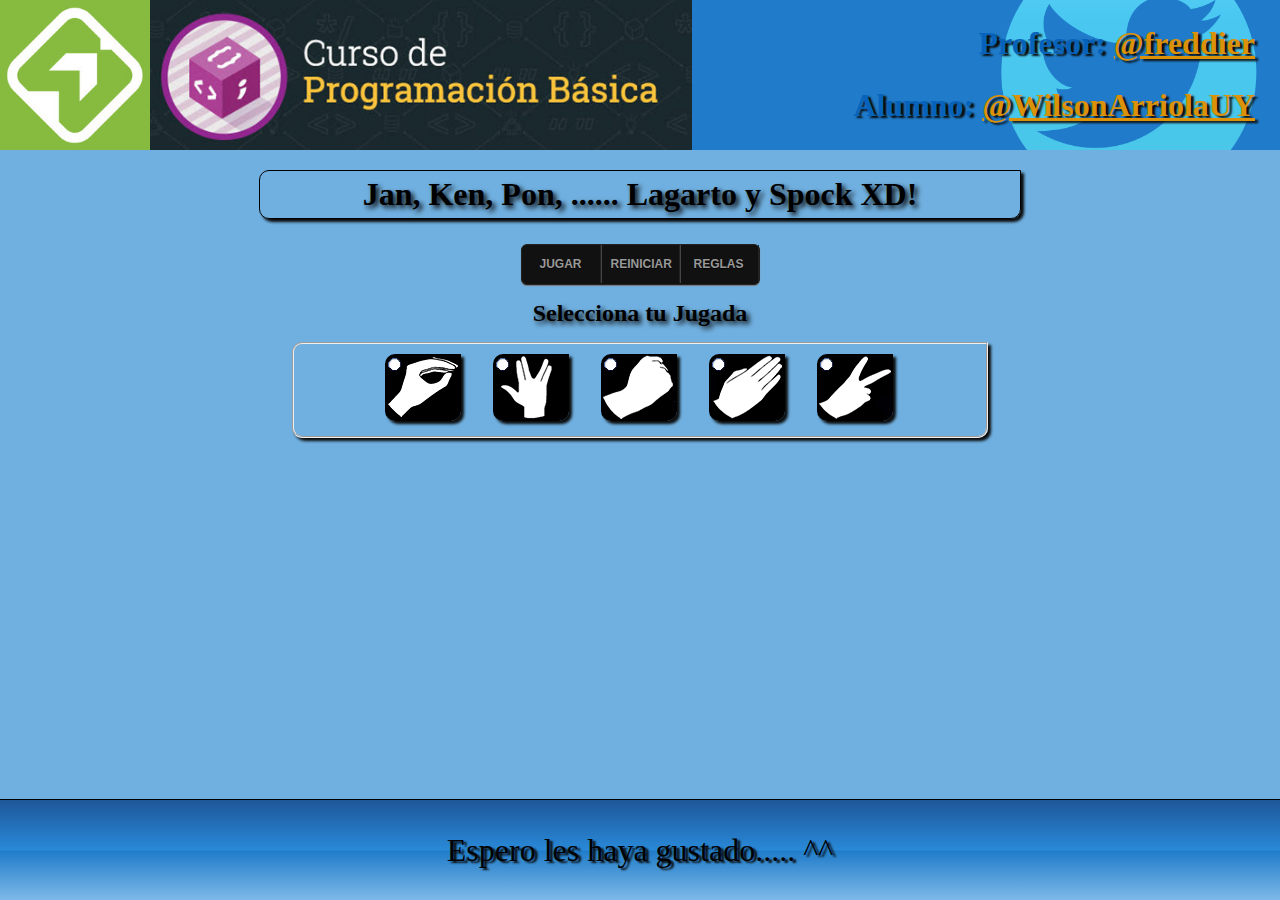
<file: index.html>
<!--
+ Programación Básica con Mejordandola: https://cursos.mejorando.la/
+ Script creado para el ejercicio de piedra, papel, tijera, lagarto, spock
+ ALumno: Wilson Denis Arriola @WilsonArriolaUY
+ Docente: John Freddy Vega @freddier
+ Octubre 2014
-->
<!DOCTYPE html>
<html>
<head>
	<meta charset="utf-8" />
	<title>Piedra, Papel y Tijera</title>
	<script type="text/javascript" src="js/piedra.js"></script>
	<link rel="stylesheet" href="css/css.css" />
</head>
<body>
	<header>
		<a href="https://cursos.mejorando.la/cursos/programacion-basica/"><img src="img/curso-mejorandola.jpg"></a>
		<a href="https://mejorando.la/"><img id="logo" src="img/logo_verde.jpg"></a>
		<div id="twitter">
			<p>Profesor: <a href="https://twitter.com/freddier">@freddier</a></p>
			<p>Alumno: <a href="https://twitter.com/WilsonArriolaUY">@WilsonArriolaUY</a></p>
		</div>
	</header>
	<div id="contenedorGeneral">
		<div id="contenedor">
			<div class="header"><h1>Jan, Ken, Pon, ...... Lagarto y Spock XD!</h1></div>
			<nav>
				<ul id="menu">
					<li><a href="#" onclick="jugar()">Jugar</a></li>
					<li><a href="#" onclick="reiniciar()">Reiniciar</a></li>
					<li><a href="#" onclick="ayuda()">Reglas</a></li>
				</ul>
				<div id="contenedorAyuda">
					<div id="alertasBotonCerrar"><a href="#" onclick="ayuda()"><img src="img/cerrar.png"></a></div>
					<div id="ayuda"><img src="img/piedra-papel-tijera-lagarto-spock.jpg"></div>
				</div>
				<div id="alertas">
					<div id="alertasConteendor">
						<div id="alertasBotonCerrar"><a href="#" onclick="cerrarAlertas()"><img src="img/cerrar.png"></a></div>
						<h2>Resultado:</h2>
						<div id="alertasMensaje">
						</div>
					</div>
				</div>
			</nav>
			<section>
				<div>
					<h2>Selecciona tu Jugada</h2>
					<fieldset id="jugador1">
						<label>
							<input type="radio" name="opcionJugador" value="lagarto" id="ckbLagarto" />
							<label for="lagarto"></label><img src="img/lagarto.png">
						</label>
						<label>
							<input type="radio" name="opcionJugador" value="spock" id="ckbSpock" />
							<label for="spock"></label><img src="img/spock.png">
						</label>
						<label>
							<input type="radio" name="opcionJugador" value="piedra" id="ckbPiedra" />
							<label for="piedra"></label><img src="img/piedra.png">
						</label>
						<label>
							<input type="radio" name="opcionJugador" value="papel" id="ckbPapel" />
							<label for="papel"></label><img src="img/papel.png">
						</label>
						<label>
							<input type="radio" name="opcionJugador" value="tijera" id="ckbTijera" />
							<label for="tijera"></label><img src="img/tijera.png">
						</label>
					</fieldset>
				</div>
			</section>
			<section>
				<div id="tabla">
				</div>
			</section>
		</div>
	</div>
	<footer><p>Espero les haya gustado..... ^^</p></footer>
</body>
</html>
</file>
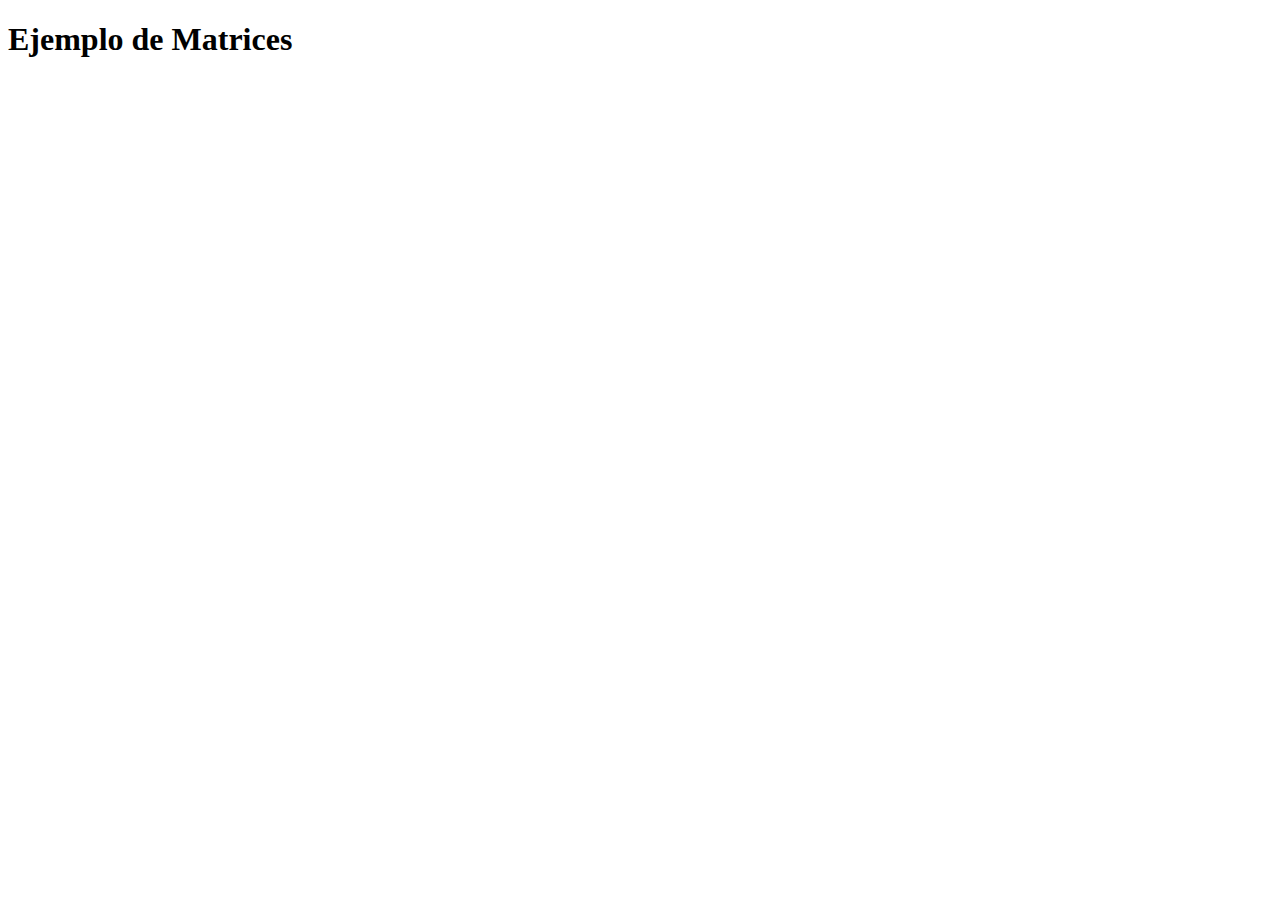
<file: clase 2/index.html>
<!DOCTYPE html>
<html>
<head>
	<meta charset="utf-8" />
	<title>Matrices</title>
	<script type="text/javascript" src="js/javascript.js"></script>
</head>
<body>
	<h1>Ejemplo de Matrices</h1>
</body>
</html>
</file>
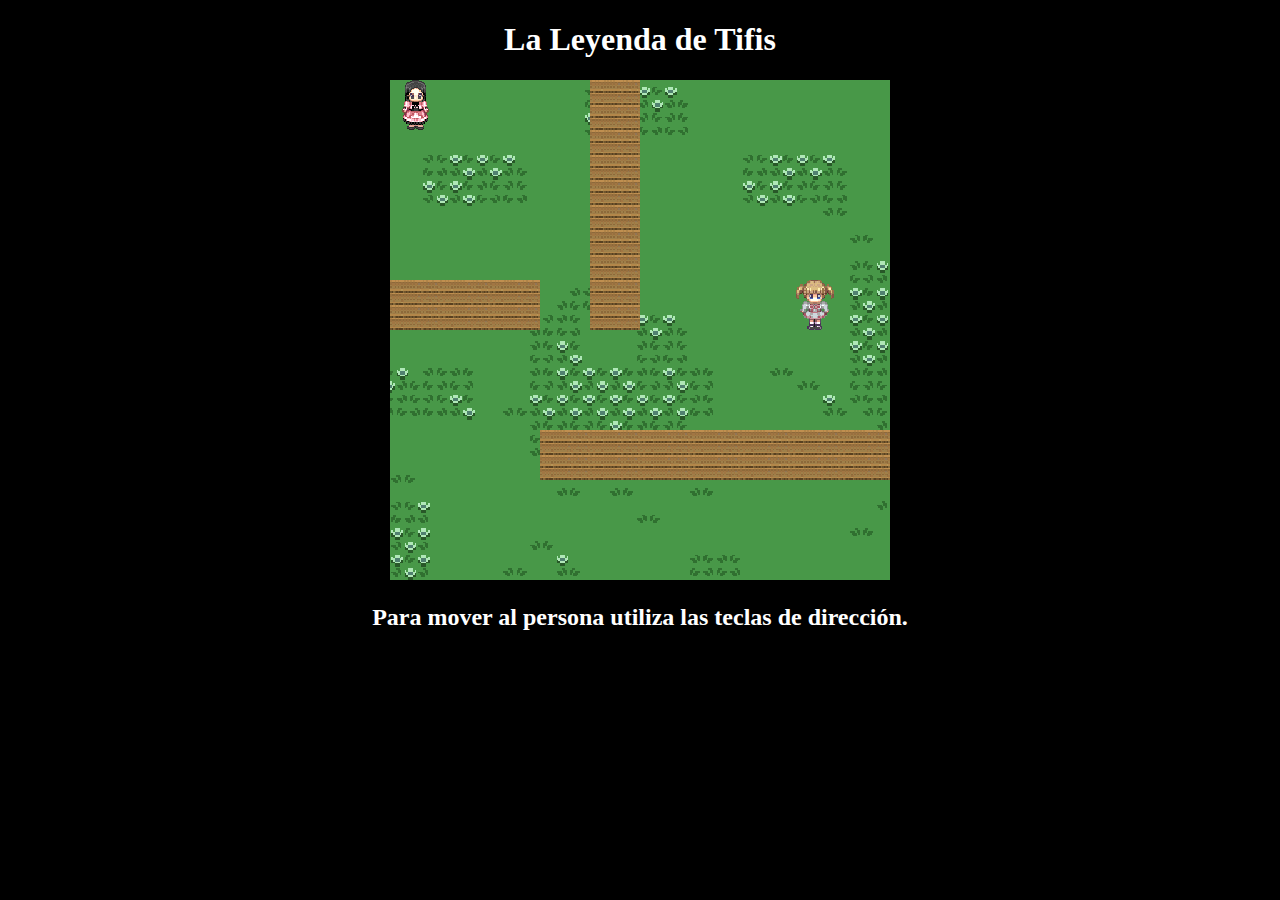
<file: clase 4/index.html>
<!DOCTYPE html>
<html>
<head>
	<meta charset="utf-8" />
	<title>La Leyenda de Tifis</title>
	<link rel="stylesheet" href="css/estilo.css" />
	<script type="text/javascript" src="js/javascript.js"></script>
</head>
<body>
	<!-- <p><input type="button" value="Mover" id="mover"></p> -->
	<!--<p><input type="text" id="valorx"><input type="text" id="valory"></p>-->
	<h1>La Leyenda de Tifis</h1>
	<canvas id="campo" width="500" height="500"></canvas>
	<h2>Para mover al persona utiliza las teclas de dirección.</h2>
	<script type="text/javascript">
		inicio();
	</script>
</body>
</html>
</file>
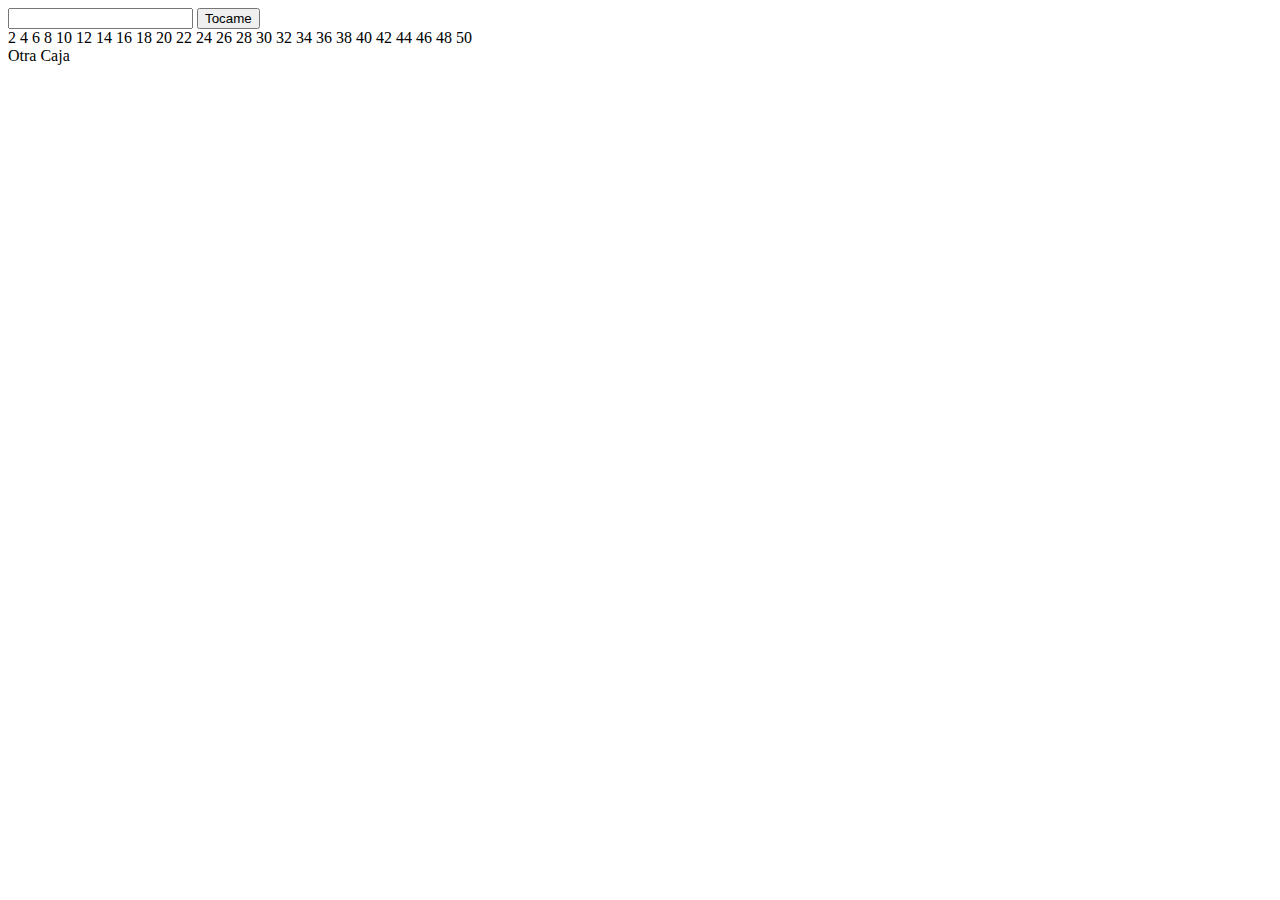
<file: clase 3/cilcos.html>
<!DOCTYPE html>
<html>
<head>
	<title>Ciclos</title>
	<script type="text/javascript">
	var c,t,b;

		function calcular(){
			// alert("Gracias por tocarme")
			// alert(t.value);
			var numero = Number(t.value);
			var calculo = 1;
			var n = 1;
			// while(n <= numero){
			// 	calculo = calculo * n;
			// 	n++;
			// }
			for(n=1; n <= numero; n++){
				calculo = calculo * n;
			}
			c.innerHTML = calculo;
		}

		function inicio(){
			c = document.getElementById("cajas");
			t = document.getElementById("alejandra");
			b = document.getElementById("botoncito");

			b.addEventListener("click", calcular);

			// var gritos = 10;

			// // while ocurre mientras la condución sea verdadera
			// while(gritos > 0){
			// 	// iteraciones
			// 	// c.innerHTML = c.innerHTML + "a";
			// 	c.innerHTML += "a";
			// 	// gritos = gritos - 1;
			// 	gritos --;
			// }
			// c.innerHTML += "h!";

			var	numero = 1;
			var residuo;
			while(numero <= 50){
				residuo = numero % 2;
				if(residuo == 0){
					c.innerHTML += " " + numero;
				}
				numero++;
			}
			//minuto 17
		}
	</script>
</head>
<body>
	<input type="text" id="alejandra" />
	<input type="button" id="botoncito" value="Tocame" />
	<div id="cajas"></div>
	<div>Otra Caja</div>
	<script type="text/javascript">
		inicio();
	</script>
</body>
</html>
</file>
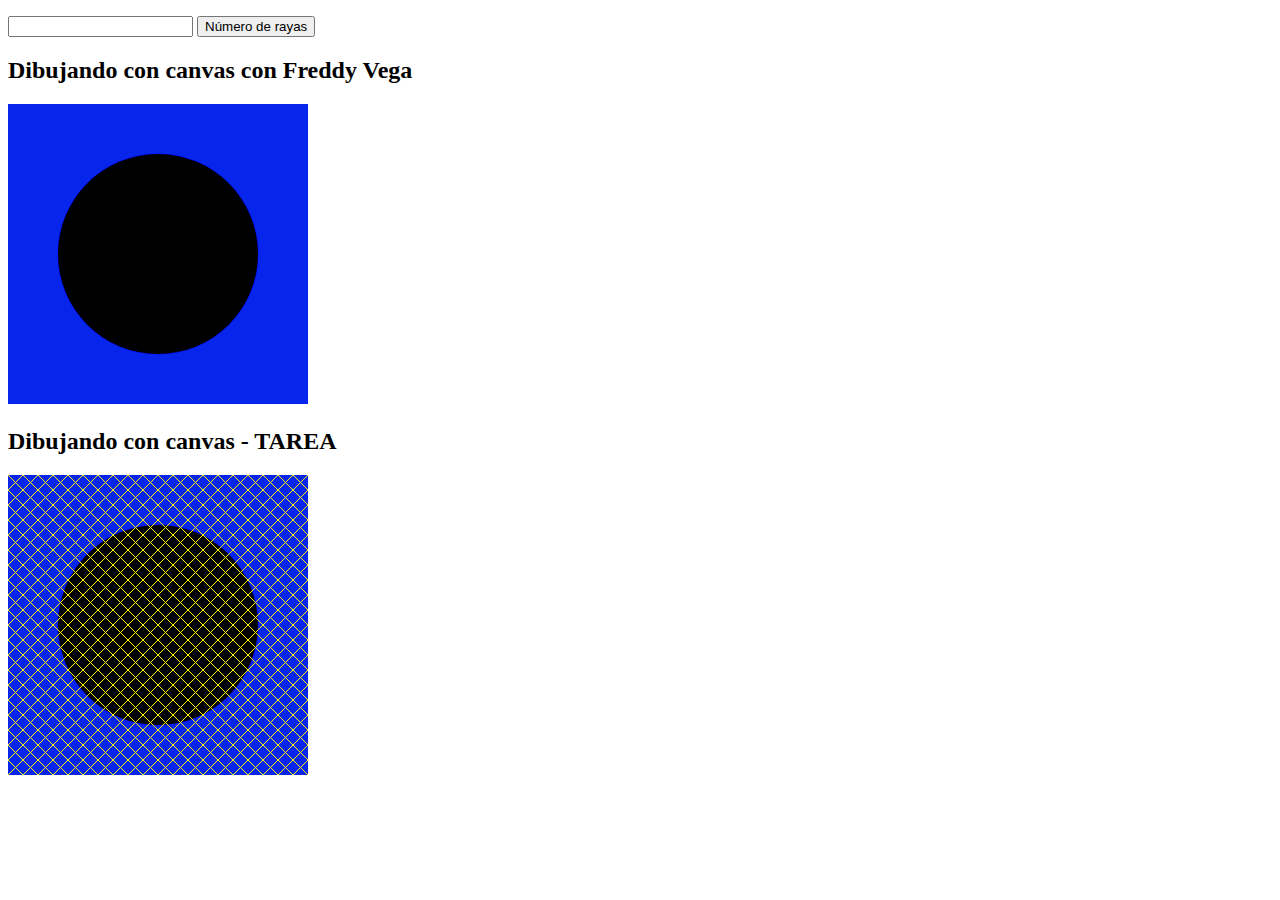
<file: clase 3/canvas/canvas.html>
<!--
+ Programación Básica con Mejordandola: https://cursos.mejorando.la/
+ Clase 3 - canvas
+ ALumno: Wilson Denis Arriola @WilsonArriolaUY
+ Docente: John Freddy Vega @freddier
+ Octubre 2014
-->
<!DOCTYPE html>
<html>
<head>
	<meta charset="utf-8" />
	<title>Dibujando con Freddy Vega</title>
	<script type="text/javascript" src="js/canvas.js"></script>
</head>
<body>
    <p>
        <input type="text" id="usuario" />
        <input type="button" id="dibujalo" value="Número de rayas" />
    </p>
<h2>Dibujando con canvas con Freddy Vega</h2>
<canvas width="300" height="300" id="dibujito"></canvas>
<h2>Dibujando con canvas - TAREA</h2>
<canvas width="300" height="300" id="tarea"></canvas>
<div id="coordenadas"></div><div id="coordenadas2"></div>
<script type="text/javascript">
	inicio();
</script>
</body>
</html>
</file>
<file: css/css.css>
/*
+ Programación Básica con Mejordandola: https://cursos.mejorando.la/
+ Css creado para el ejercicio de piedra, papel, tijera, lagarto, spock
+ ALumno: Wilson Denis Arriola @WilsonArriolaUY
+ Docente: John Freddy Vega @freddier
+ Octubre 2014
*/

/*--- general ---*/
body{
	background: #70b0e0;
    margin: 0px;
    padding: 0px;
    height: 100%;
    min-width: 994px;
}

/*--- cabecera ---*/
header{
	background: #207cca;
	top: 0px;
	height: 150px;
	width: 100%;
}

header img {
    height: 150px;
    width: auto;
}

header img#logo{
	float: left;
}

div#twitter{
	background-image: url(../img/twitter-icon-hover.png);
	background-repeat: no-repeat;
	background-position: right;
	background-size: 300px 300px;
	float: right;
	text-align: right;
	height: 150px;
	width: 500px;
}

div#twitter p {
	color: #0762BC;
	font-size: 32px;
	font-weight: bold;
	margin: 25px;
	text-shadow: 3px 2px 2px #0A0A0A;
}

div#twitter a:link, div#twitter a:visited {
	color: #DB9108;
}

 h2, div#marco span {
	margin: 15px;
	text-shadow: 3px 3px 5px #0A0A0A;
}

/*--- cuerpo ---*/
#contenedorGeneral{
}

#contenedor{
	height: 450px;
	margin: 0 auto;
	padding: 5px;
	width: 900px;
}

#contenedor section{
	margin: 0 auto;
	text-align: center;
	width: 700px;
}

.header{
	padding: 15px;
}

.header h1{
	border-radius: 10px 0 10px 10px;
	box-shadow: 3px 3px 3px #0A0A0A;
	border: solid #000 1px;
	text-align: center;
	text-shadow: 3px 3px 5px #0A0A0A;
	margin: 0 auto;
	padding: 5px;
	width: 750px;
}

fieldset{
	padding-top: 5px;
	border-radius: 10px 0 10px 10px;
	box-shadow: 3px 3px 3px #0A0A0A;
}

fieldset > label {
	position: relative;
	left: -10px;
	margin-right: 5px;
}

fieldset#jugador1 input[type="radio"] + label{
	position: relative;
	top: -50px;
	left: 25px;
}

input[type="radio"]
	{	display: none;}

input[type="radio"] + label
	{	padding-left: 1.3em !important; marggin-bottom:0.5em !important;
             	background: url([data-uri]) no-repeat top left;}

input[type="radio"] + label
	{	background-position: 0 -42px; width: 24px; height: 24px; color:gray; font-size:1.1em;}

input[type="radio"]:checked + label
	{	background-position: 0 -71px; width: 24px; height: 24px;color: #000000;}

fieldset#jugador1 label img{
	margin-top: 5px;
	border-radius: 10px 0 10px 10px;
	box-shadow: 3px 3px 3px #0A0A0A;
}

#ayuda{
	position: relative;
	width: 670px;
    margin: 0 auto;
    z-index: 999;
}

#ayuda img{
	border-radius: 10px 0 10px 10px;
	box-shadow: 3px 3px 3px #0A0A0A;
	clear: both;
	height: 650;
	width: 670px;
}

#alertas, #contenedorAyuda {
	position: relative;
	display: none;
    width: 100%;
    margin: 0 auto;
    height: 0px;
    background: #000;
    box-shadow: 10px 10px 3px #D8D8D8;
    text-align: center;
    transition: height .4s;
    z-index: 999;
}

#alertasConteendor{
	background-color: #70b0e0;
	border: solid 1px;
	border-radius: 10px 0 10px 10px;
	box-shadow: 6px 6px 12px #0A0A0A;
	height: 258px;
	margin: 0 auto;
	width: 360px;
}

nav div#contenedorAyuda div#alertasBotonCerrar {
	position: absolute !important;
	left: 95px;
	z-index: 1000;
}

#alertasBotonCerrar{
	width: 45px;
	height: 45px;
	border-radius: 25px;
	box-shadow: 3px 3px 3px #0A0A0A;
	float: right;
	position: relative;
	top: -24px;
	right: -24px;
}

#alertasMensaje{
	margin: 0 auto;
}

#alertaMensajeResultado{
	margin: 0 auto;
}

#alertaMensajeResultado > span#ganador{
	background: linear-gradient(to bottom, rgba(205,235,142,1) 0%,rgba(165,201,86,1) 100%);
	border: solid 1px #299B3C;
	border-radius: 10px;
	color: #028916;
	font-size: 28px;
	position: relative;
	padding: 10px;
	top: 20px;
	text-shadow: 3px 3px 5px #0A0A0A;
}


#alertaMensajeResultado > span#perdedor{
	background: linear-gradient(to bottom, rgba(255,103,89,1) 0%,rgba(206,39,39,1) 100%);
	border: solid 1px #DB3C36;
	border-radius: 10px;
	color: #870202;
	font-size: 28px;
	position: relative;
	padding: 10px;
	top: 20px;
	text-shadow: 3px 3px 5px #0A0A0A;
}

#alertaMensajeResultado > span#empate{
	background: linear-gradient(to bottom, rgba(206,220,231,1) 0%,rgba(89,106,114,1) 100%);
	border: solid 1px #7F7F7F;
	border-radius: 10px;
	color: #000;
	font-size: 28px;
	position: relative;
	padding: 10px;
	top: 20px;
	text-shadow: 3px 3px 5px #0A0A0A;
}

/*--- alerta contenedor resultado ---*/
#alertaContenedorResultado { /* contenedor */
	height: 100px;
	list-style: none;
	margin: 0 auto;
	width: 320px;	
}

#alertaContenedorResultado li { /* listas */
	border: 1px solid #222;
	background: linear-gradient(to bottom, rgba(135,224,253,1) 0%,rgba(83,203,241,1) 40%,rgba(5,171,224,1) 100%);
	border-radius: 6px;
	box-shadow: 0 1px 1px #777;

	float: left;
	padding: 4px;
	position: relative;
	width: 100px;
	margin: 0 15px;
}

/*--- menu ---*/
#menu { /* contenedor del menu */
	border: 1px solid #222;
	background-color: #111;
	border-radius: 6px;
	box-shadow: 0 1px 1px #777;
	height: 39px;
	list-style: none;
	padding: 0;
	margin: 10px auto;
	width: 237px;
}

#menu li { /* listas */
	float: left;
	border-right: 1px solid #222;
	box-shadow: 1px 0 0 #444;
	position: relative;
}
#menu a { /* enlaces */
	color: #999;
	float: left;
	font: bold 12px Arial, Helvetica;
	padding: 12px 10px;
	text-align: center;
	text-transform: uppercase;
	text-decoration: none;
	text-shadow: 0 1px 0 #000;
	width: 58px;
}
#menu li:hover > a { /* ratón encima */
	background-color: #8FEAA9;
	color: #111;
}

#menu li:last-child { /* que el ultimo no tenga borde derecho */
	box-shadow: none;
}

/*--- tabla ---*/
#tabla{
	margin-top: 20px;
}

.tablaResultados {
	margin: 0 auto;
	padding: 0;
	width: 300px;
	box-shadow: 3px 3px 3px #0A0A0A;
	border: 1px solid #000000;
	border-radius: 10px 0 10px 10px;
}

.tablaResultados table{
    border-collapse: collapse;
    border-spacing: 0;
	width: 100%;
	height: 100%;
	margin: 0;
	padding: 0;
}

.tablaResultados table tr:first-child td:first-child {
	border-top-left-radius: 10px;
}

.tablaResultados tr:last-child td:last-child {
	border-bottom-right-radius: 10px;
}

.tablaResultados tr:last-child td:first-child{
	border-bottom-left-radius: 10px;
}

.tablaResultados tr:first-child td{
	background: linear-gradient( center top, #005fbf 5%, #003f7f 100% );
	background-color :#005fbf;
	border: 0px solid #000000;
	border-width: 0px 0px 1px 1px;
	font-size: 18px;
	text-shadow: 3px 3px 5px #0A0A0A;
	color: #ffffff;
}

.tablaResultados tr:last-child td{
	border-width: 0px 1px 0px 0px;
}

.tablaResultados tr td:last-child{
	border-width: 0px 0px 1px 0px;
}

.tablaResultados tr:last-child td:last-child{
	border-width: 0px 0px 0px 0px;
}

.tablaResultados tr:first-child td:first-child{
	border-width: 0px 0px 1px 0px;
}

.tablaResultados tr:first-child td:last-child{
	border-width: 0px 0px 1px 1px;
}

.tablaResultados td{
	vertical-align: middle;
	background-color: #aad4ff;
	border: 1px solid #000000;
	border-width: 0px 1px 1px 0px;
	padding: 7px;
	font-size: 14px;
	color: #000000;
}

/*--- pie de página ---*/
footer{
	background: #7db9e8;
	background: linear-gradient(to bottom, rgba(30,87,153,1) 0%,rgba(41,137,216,1) 50%,rgba(32,124,202,1) 51%,rgba(125,185,232,1) 100%);
	position: absolute;
	bottom: 0px;
	height: 100px;
	border-top: solid 1px #000;
	font-size: 32px;
	margin-top: 55px;
	text-align: center;
	text-shadow: 3px 2px 2px #0A0A0A;
	width: 100%;
}
</file>
<file: clase 4/css/estilo.css>
body{
	background: black;
	color: #FFF;
	text-align: center;
}
</file>
